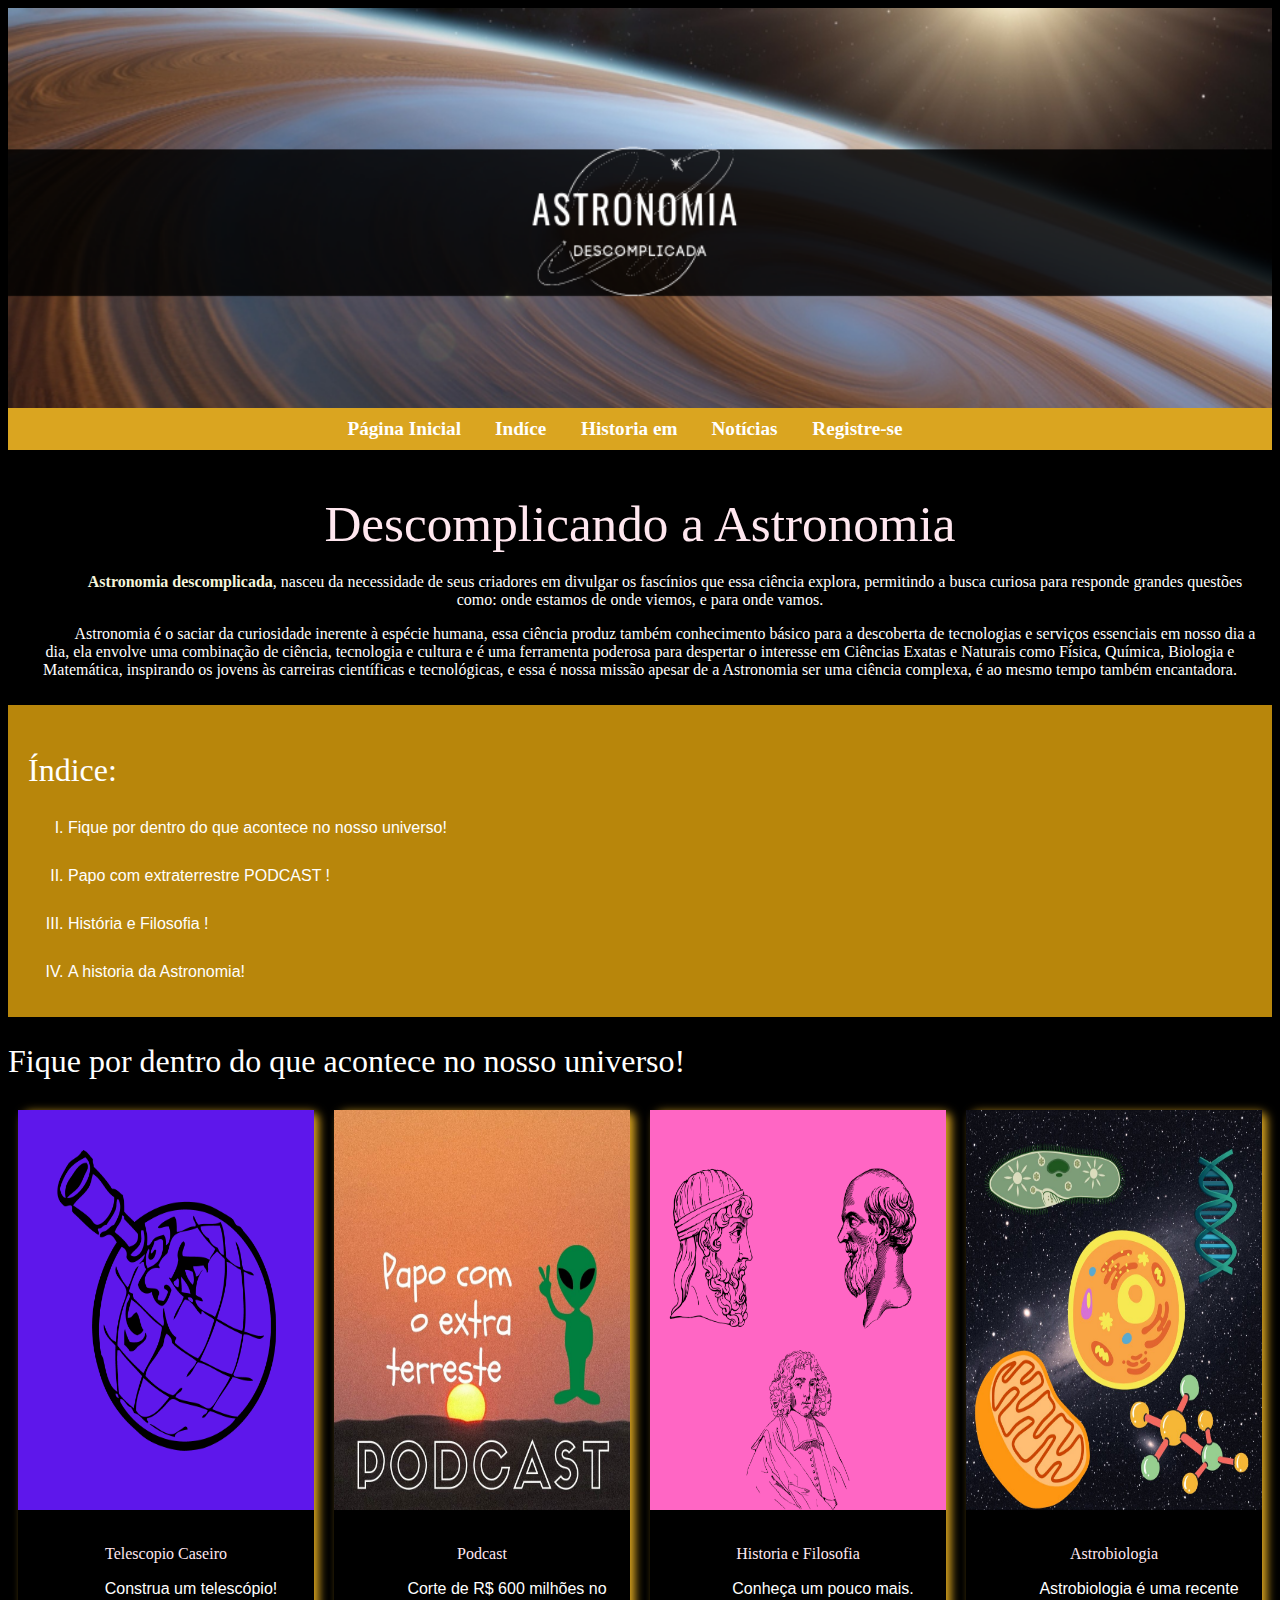
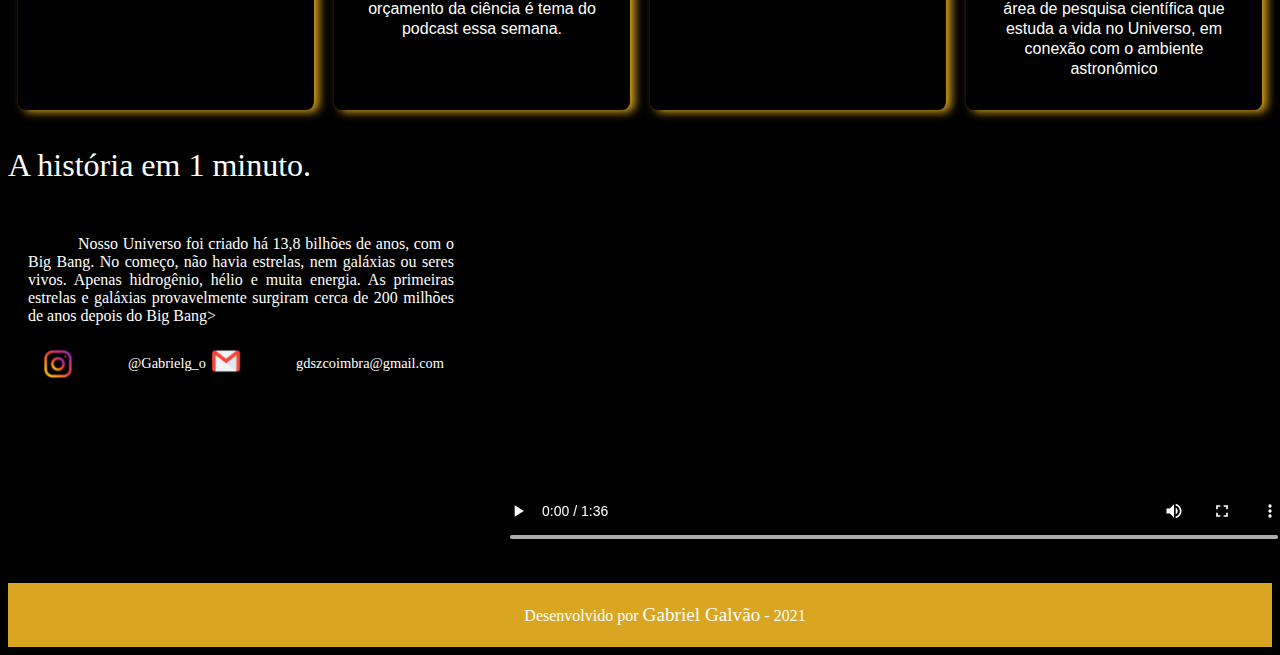
<file: index.html>
<!DOCTYPE html>
<html lang="pt-br">
	<head>
		<title>Astronomia Descomplicada</title>
		<meta charset="utf-8" />
		<meta name="author" content="Gabriel Galvão" />
		<meta name="keywords" content="Astronomia, Descomplicada, física, Astro biologia, podcast "/>
		<meta name="description" content="Astronomia Descomplicada, aprenda mais sobre nosso universo." />
		<link rel="stylesheet" type="text/css" href="estilo.css" />
	</head>
	<body  >
		<!-- Banner do Astronomia Descomplicada -->
		<header>
			<img src="img/bannerastro.png" alt="Banner contendo o logo do 		Astronomia Descomplicada, é um planeta com aneis feito com 		linhas simples e de fundo transparente e com Astronomia 		Descomplicada, há uma faixa preta  meio transparente encima de 		um haelo de um buraco negro."  /> 
		</header>
		<nav>
			<!-- Links para navegação -->
			<a class="a-menu" href="#DescomplicandoAstronomia">Página Inicial</a>
			<a class="a-menu" href="#indice">Indíce<a/>
			<a class="a-menu" href="#historia">Historia em</a>
			<a class="a-menu" href="#astro">Notícias </a>
			<a class="a-menu" href="agendamento.html">Registre-se </a>
		</nav>
	
		<article id="DescomplicandoAstronomia" >
			<!-- Título da seção -->
			<h1> Descomplicando a Astronomia</h1>
			<!-- Conteúdo da seção -->
			 <p><strong><span id="txt-violeta">Astronomia descomplicada</span></strong>, nasceu da necessidade de seus criadores em divulgar os fascínios que essa ciência explora, permitindo a busca curiosa para responde grandes questões como: onde estamos de onde viemos, e para onde vamos.</p> <p>Astronomia é o saciar da curiosidade inerente à espécie humana, essa ciência produz também conhecimento básico para a descoberta de tecnologias e serviços essenciais em nosso dia a dia, ela envolve uma combinação de ciência, tecnologia e cultura e é uma ferramenta poderosa para despertar o interesse em Ciências Exatas e Naturais como Física, Química, Biologia e Matemática, inspirando os jovens às carreiras científicas e tecnológicas, e essa é nossa missão apesar de a Astronomia ser uma ciência complexa, é ao mesmo tempo também encantadora.</p>
		</article>

		<section id="indice">
			<!-- Título da seção -->
			<h2 >Índice:</h2>    		
		   	<ul type="1">
			   	<li> Fique por dentro do que acontece no nosso universo!<l>
			   	<li> Papo com extraterrestre PODCAST !</li>
			   	<li> História e Filosofia !</li>
			   	<li> A historia da Astronomia!</li>
		   	</ul>
	   	</section>

	   	<section id="astro">
			<h2 >Fique por dentro do que acontece no nosso universo!</h2>
			<div id="container">
				<div class="card">
					<img  src="img/telescopiocaseiro.png" />
					<div class="card-content">
						<h3>Telescopio Caseiro</h3>
						<p> Construa um telescópio!</p>	
					</div>
				</div>
				<div class="card">
					<img  src="img/papopodcast.jpg" />
					<div class="card-content">
						<h3>Podcast</h3>
						<p>Corte de R$ 600 milhões no orçamento da ciência
							é tema do podcast essa semana.</p>
					</div>
				</div>

				<div class="card">
					<img  src="img/historiaefilosofia.png" />
					<div class="card-content">
						<h3>Historia e Filosofia</h3>
						<p>Conheça um pouco mais.</p>
					</div>
				</div>
				<div class="card">
					<img  src="img/astrobioo.jpg"/>
					<div class="card-content">
						<h3>Astrobiologia</h3>
						<p>Astrobiologia é uma recente área de pesquisa científica que estuda a vida no Universo, em conexão com o ambiente astronômico</p>
					</div>
				</div>
			</div>	
		</section> 
		<section id="historia">
			<h2 >A história em 1 minuto. </h2>
				<div id="container2">	
					<div class="colunashistoria">
						<p>Nosso Universo foi criado há 13,8 bilhões de anos, com o Big Bang. No começo, não havia estrelas, nem galáxias ou seres vivos. Apenas hidrogênio, hélio e muita energia. As primeiras estrelas e galáxias provavelmente surgiram cerca de 200 milhões de anos depois do Big Bang>
						<div class="conteinerimg">
							<img class="imgicons" src="img/instagram.png"/ >
							<a href="https://www.instagram.com/gabrielg_o/" target="_blank"><a/> 
								<p>@Gabrielg_o</p>
							<a href="mailto:gdszcoimbra@gmail.com"> <img class="imgicons" src="img/email.png"></a>
							 <p>gdszcoimbra@gmail.com</p>
						</div>
					</div>
					<div class="colunashistoria">
						<video class="sombra" src="img/suahistoria.mp4"  controls preload="author" loop>
		                  	 seu navegador não suportga vídeo:
						</video>
					</div>
				</div>
				
		</section>

		<footer><p> Desenvolvido por <a href="https://www.instagram.com/gabrielg_o/" target="_blank">Gabriel Galvão</a> - 2021</p></footer>
	</body>
</html>
</file>
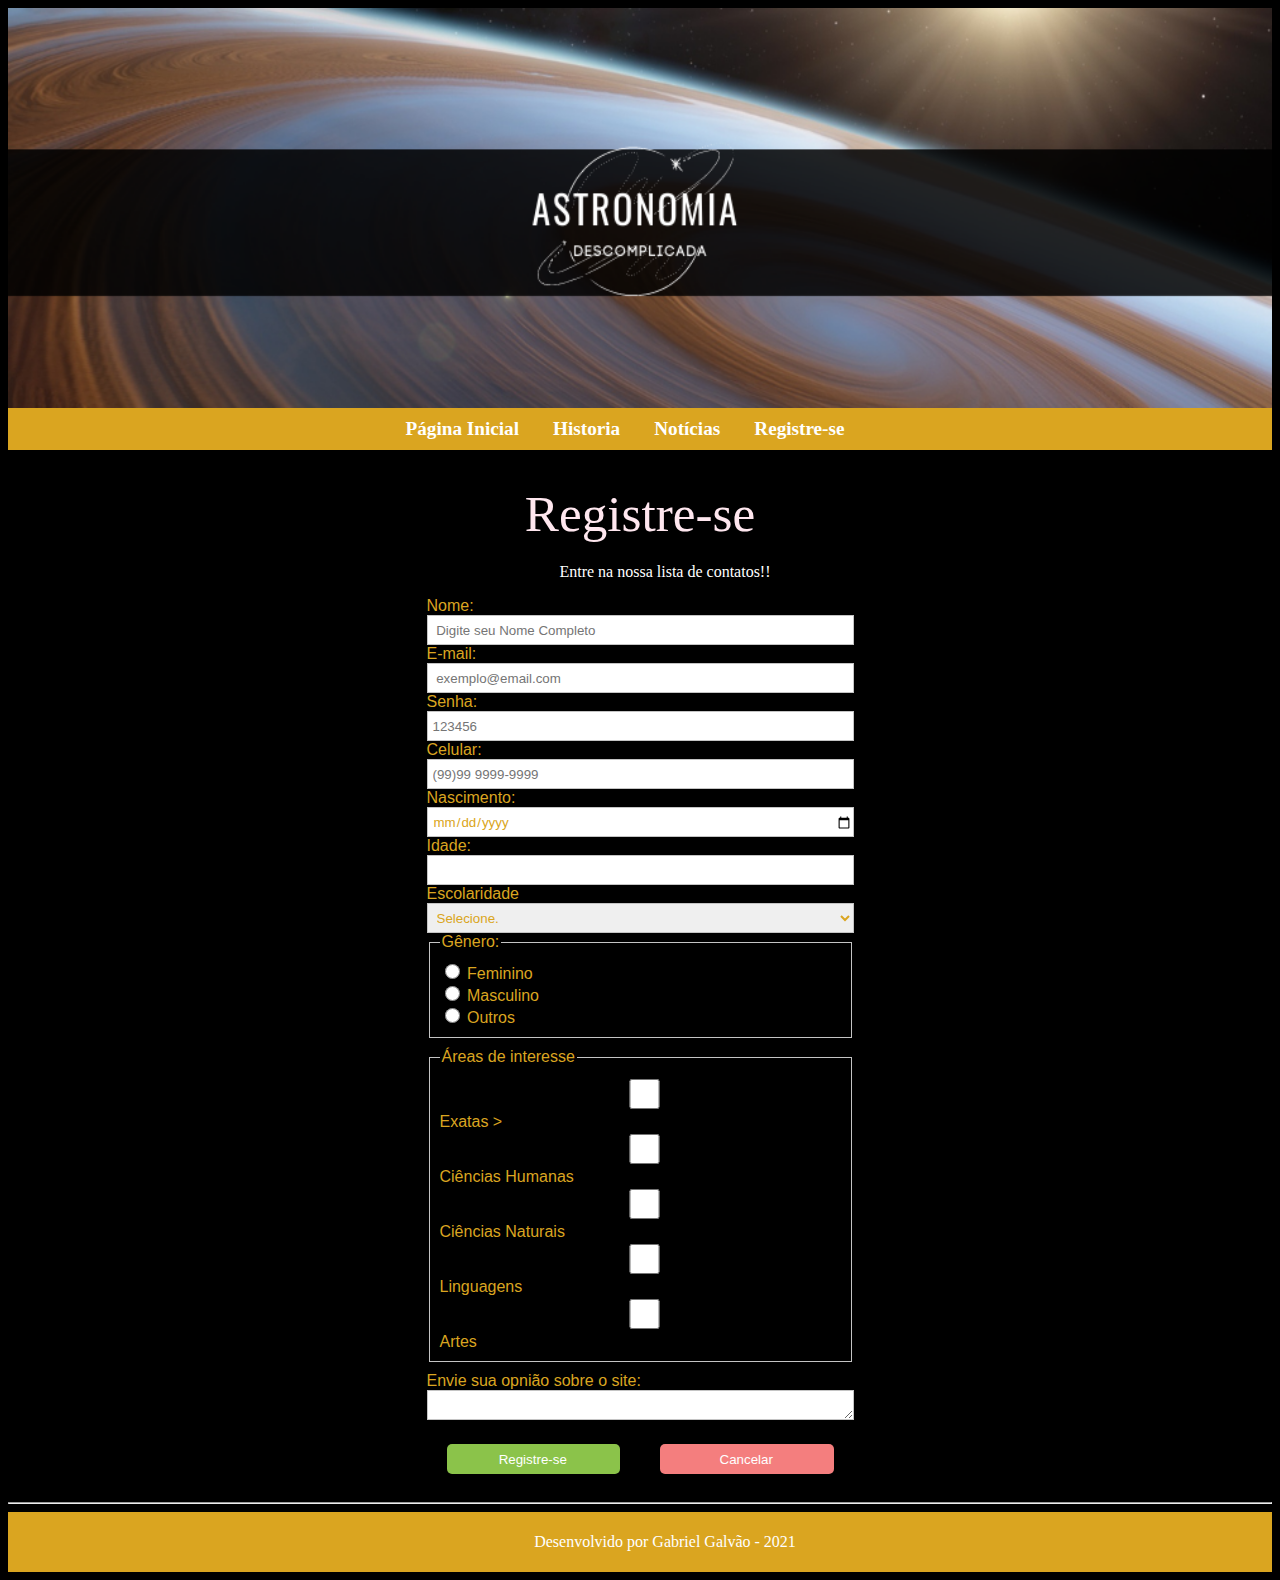
<file: agendamento.html>
<!DOCTYPE html>
<html>
<head>
	<meta charset="utf-8">
	<meta name="viewport" content="width=device-width, initial-scale=1">
	<title></title>
	<link rel="stylesheet" type="text/css" href="estilo.css" />
</head>
<body >
	<!-- O elemento header define um cabeçalho da página -->
<header>
    <!-- A tag img define uma imagem que será exibida no cabeçalho, com o atributo src indicando o caminho para o arquivo de imagem -->
    <img src="img/bannerastro.png" alt="Banner contendo o logo do Astronomia Descomplicada, é um planeta com aneis feito com linhas simples e de fundo transparente e com Astronomia Descomplicada, há uma faixa preta meio transparente encima de um haelo de um buraco negro." width="100%" height="420" />
</header>

<!-- O elemento nav define uma barra de navegação da página -->
<nav>
    <!-- As tags a definem links para outras páginas da web ou seções da página atual -->
    <a class="a-menu" href="index.html">Página Inicial</a>
    <a class="a-menu" href="index.html#historia">Historia</a>
    <a class="a-menu" href="index.html#astro">Notícias</a>
    <a class="a-menu" href="#">Registre-se</a>
</nav>
<section id=pag_agendamentos>
	<h1> Registre-se </h1>
	<p> Entre na nossa lista de contatos!!</p>
	<!-- Um formulário para o registro do usuário -->
		<form name="" method="" action="">
	 		<label for="nome">Nome: </label>
	 		<input  id="nome" type="text" name="Nome_completo" size="50" placeholder=" Digite seu Nome Completo" required />
	
	 		<label for="Email">E-mail:</label>
	 		<input id="Email" type="Email" name="Email"   placeholder=" exemplo@email.com" required> 
	 		<label for="senha" >Senha:</label> 
	 		<input id="senha" type="password" name="Senha"  placeholder="123456" required />
	 		<label for="Celular">Celular:</label> 
	 		<input id="Celular" type="tel" name="celular"  placeholder="(99)99 9999-9999" pattern="\(?\d{2}\)\d{5}[-\s]\d{4}.*?$">

		 		<label for="Nascimento">Nascimento:</label>
		 		<input id="Nascimento" type="date" name="nascimento" required>
		 		<label for="idade">Idade:</label>
	 		<input id="idade" type="number" name="idade" min="1" max="300" step="1"  required />
	 		<label for="Escolaridade">Escolaridade</label></br>
	 		<select id="Escolaridade" name="Escolaridade">

	 			<option>Selecione.</option>
	 			<option value="Iniciante">Sem Escolaridade</option>
	 			<option value="Medio">Ensino Médio</option>
	 			<option value="Superior_cursando">Ensino Superior Cursando</option>
	 			<option value="Superior">Ensino Superior Completo</option>
	 			
	 		</select>

	 		<fieldset>
	 			<legend>Gênero:</legend>
		 		<input Id="M" type="radio" name="genero" value="M"> <label for="F">Feminino</label>
		 		</br>
		 		<input id="F"type="radio" name="genero" value="F"> <label for="M">Masculino</label>
		 		</br>
		 		<input id="outro"type="radio" name="genero" value="outro"> <label for="outro">Outros</label>
	 		</fieldset>
	 		<fieldset>
	 			<legend>Áreas de interesse</legend>
		 		<input Id="ciencias_exatas" type="checkbox" name="interesse" value="exatas"> <label for="ciencias_exatas">Exatas </label>
>
		 		<input id="ciencias_humanas"type="checkbox" name="interesse" value="humanas"> <label for="ciencias_humanas">Ciências Humanas</label>
		 		<input id="ciencias_naturais"type="checkbox" name="interesse" value="naturais"><label for="ciencias_naturais"> Ciências Naturais</label>
		 		<input id="linguagens"type="checkbox" name="interesse" value="linguagens"> <label for="Linguagens">Linguagens</label>
		 		<input id="artes"type="checkbox" name="interesse" value="artes"><label for="artes">Artes</label>
	 		</fieldset>

	 		<label for="msg">Envie sua opnião sobre o site:</label>
	 		<textarea id=msg cols="50" rows="5">	
	 		</textarea>

	 		<div id="botao">

		 		<input type="submit" name="Botao-enviar" value="Registre-se" />
		 		<input type="reset" name="botao-cancelar" value="Cancelar" />
		 		
	 		</div>

	 	</form>
	 	 <hr/>
	 	</section>
	 	 <footer>
			 <p > Desenvolvido por Gabriel Galvão - 2021</p>
		</footer>
</body>
</html>
</file>
<file: estilo.css>
/seletor{propriedade: valor}*/
@import url('https://fonts.googleapis.com/css2?family=Kaushan+Script&family=Roboto:wght@100;400;900&display=swap');

*{margin:0; padding:0;}

body{
	background-color: black;
}

header,img{
	width: 100%;
	height: 400px;
	color: #9538FE;
}

nav{

	background-color: #daa520;
	text-align: center;
	padding:10px;

}

/* formatação dos "A"*/
a{
	color: #fff;
	font: 1.2rem 'Kaushan Script', cursive;
	text-decoration:none ;

}
/* Menu principal*/
.a-menu{

	margin-right: 30px;
	font-weight:bold;

}


.a-menu:link,.a-menu: visited;{color:#fff ;
}

.a-menu:hover, .a-menu:active{
	color: black;
}

article{
	width: 100%;
	background-color: black;
	padding: 10px ;
	box-sizing: border-box;

}
/*formataçãodo H1- titulo principal*/
h1{
	font: 3.2rem 'Kaushan Script', cursive;
	color: #FFE7EF;
	text-align: center;
	margin-bottom:20px ;
}

/*formatação dos paragráfos  e textos*/
p{
	font-family: 'Roboto', sans-serif;
	font-size:1.4rem;
	text-align: justify;
	color: white;
	text-indent: 50px;
	line-height: 50px;
}

#txt-violeta{
	color: beige;
}

h2{
	font: 2rem 'Kaushan Script', cursive;
	color: #FFE7EF;
	margin-bottom: 15px;
}
/* camada de indice*/

#indice{
	background-color:#b8860b ;
	color: white;
	padding: 20px;
}
/* Formatação em cascata, h2  está dentro de indice*/

#indice, h2{
	color: #ffff;
}
ul{
	list-style-type: upper-roman;
	padding: 30px 40;
}
li{
	margin-top: 30px;
	font: 1rem 'roboto', sans-serif;
	color:white;

}
/*noticiass*/
#astro{
	background-color: black;
	
}
.card{
	background-color: ;
	margin: 10px ;
	width: 25%;
	border-radius: 8px;
	box-shadow: 5px 2px 10px #daa520;
	transition: 0.3s ;
}
.card:hover{
	box-shadow: 6px 4px 10px #daa520;
}
.card-content{
	padding: 15px;
}
.card-content p{
	font-family: 'Roboto', sans-serif;
	font-size:1rem;
	line-height: 20px;}
#container{

	display: flex;
	margin-top: 20px;
	margin-bottom: 20px;
}
h3{
	font: 1rem 'Kaushan Script', cursive;
	color: #FFE7EF;
	text-align: center;
	margin-bottom: 10px;
}

/*formatação das imagens em lista horisontal*/
.imgnoticias{
	width: 90%;
	height: 40%;
}
/* videoo*/
#historia{

}
#historia p{
	text-align: justify;
	color: white;
}
#container2{
	display: flex;
	
}
.colunashistoria{
	padding: 20px;
}

.conteinerimg{
	margin: 10px;
	display: flex;
	justify-content: ;
	align-items: center;
}
.conteinerimg p{
	font-size:0.9rem;
	color: white;

}

.imgicons{
	width: 30px;
	height: 30px;
	padding: 5px;
}
video{
	width: 800px;
}

footer{
	background-color:#daa520 ;
	color: white;
	padding: 5px;
}
footer,	p{
	font: 1rem 'Kaushan Script', cursive;
	text-align: center;
}
footer a:hover{
	color: black;

}
/*pagina de agendamentos*/ 


#pag_agendamentos,  {
	text-align: center;
	margin-bottom: 8px;
	font-family: 'Roboto', sans-serif;
	font-size: 20px;

}
form{
	width: 427px;
	
	margin: 0 auto;
}
input, select, textarea {
	width: 100%;
	height: 30px;
	margin-bottom: 10 px;
	padding-left: 5px;
	box-sizing: border-box;
	border: 1px, solid #c4c4c4;
	
	color: #777;

}
label, fieldset,input, select, textarea{
	font-family: 'Roboto', sans-serif;
	color:#daa520 ;
}
fieldset{
	border: 1px, solid #c4c4c4;
	margin-bottom: 10px;
	padding: 10px;
}
#data{
	display: flex;
}
input[type="radio"] {
	width: 15px;
	height: 15px;
	margin left: 50 px;
}
#botao{
	display: flex;
}

input[type="submit"], input[type="reset"]{
	margin: 20px;
	background-color: #8bc34a;
	color: white;
	border: 0;
	border-radius: 5px;
}
input[type="reset"]{
	background-color: #f47e7e;
}
</file>
